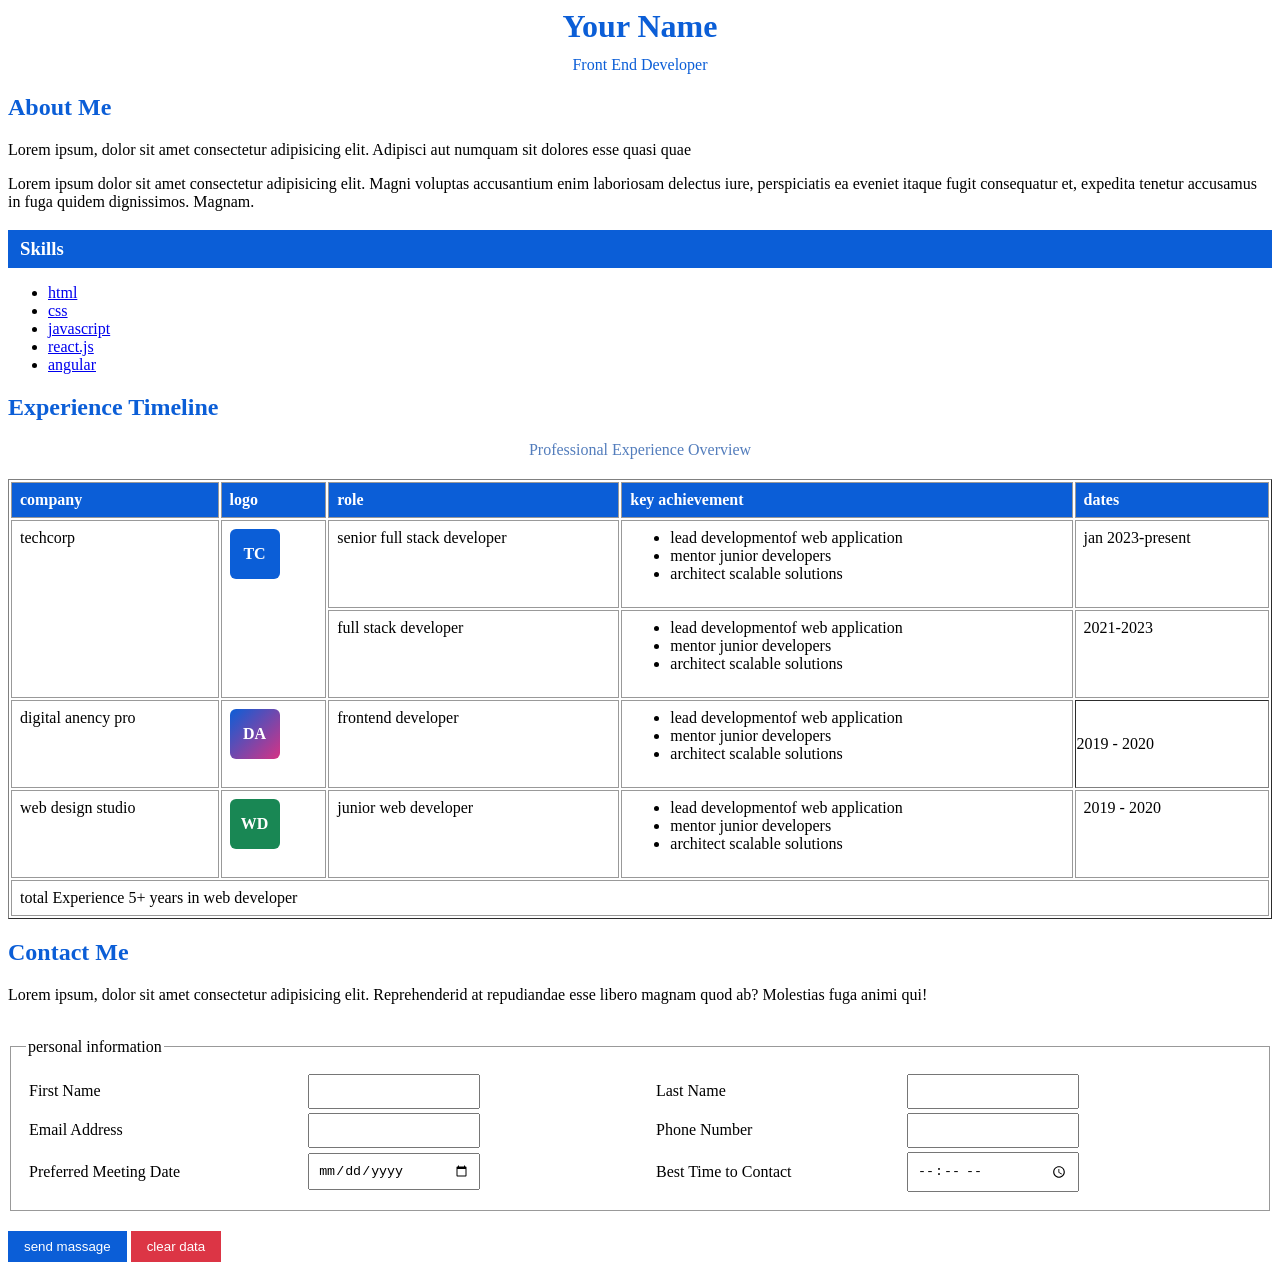
<file: index.html>
<html>

<head>
    <title>Task 1</title>
</head>

<body>
    <h1 style="color: #0b5ed7; text-align: center">Your Name</h1>
    <div style="
        text-align: center;
        color: #0b5ed7;
        margin-top: -10px;
        margin-bottom: 20px;
      ">
        Front End Developer
    </div>

    <h2 style="color: #0b5ed7">About Me</h2>
    <p>
        Lorem ipsum, dolor sit amet consectetur adipisicing elit. Adipisci aut
        numquam sit dolores esse quasi quae
    </p>
    <p>
        Lorem ipsum dolor sit amet consectetur adipisicing elit. Magni voluptas
        accusantium enim laboriosam delectus iure, perspiciatis ea eveniet itaque
        fugit consequatur et, expedita tenetur accusamus in fuga quidem
        dignissimos. Magnam.
    </p>

    <h3 style="
        background-color: #0b5ed7;
        color: white;
        padding: 8px 12px;
        font-weight: bold;
        margin-bottom: 10px;
      ">
        Skills
    </h3>
    <ul>
        <li><a href="https://www.google.com/search?q=html" target="_blank">html</a></li>
        <li><a href="https://www.google.com/search?q=css" target="_blank">css</a></li>
        <li><a href="https://www.google.com/search?q=javascript" target="_blank">javascript</a></li>
        <li><a href="https://www.google.com/search?q=react.js" target="_blank">react.js</a></li>
        <li><a href="https://www.google.com/search?q=angular" target="_blank">angular</a></li>
    </ul>

    <h2 style="color: #0b5ed7">Experience Timeline</h2>
    <div style="text-align: center; color: #537dbc; margin-bottom: 20px">
        Professional Experience Overview
    </div>

    <table border="1" style="width: 100%;">
        <tr>
            <th style="
            background-color: #0b5ed7;
            color: white;
            text-align: center;
            border: 1px solid #999;
            padding: 8px;
            text-align: left;
            vertical-align: top;
          ">
                company
            </th>
            <th style="
            background-color: #0b5ed7;
            color: white;
            text-align: center;
            border: 1px solid #999;
            padding: 8px;
            text-align: left;
            vertical-align: top;
          ">
                logo
            </th>
            <th style="
            background-color: #0b5ed7;
            color: white;
            text-align: center;
            border: 1px solid #999;
            padding: 8px;
            text-align: left;
            vertical-align: top;
          ">
                role
            </th>
            <th style="
            background-color: #0b5ed7;
            color: white;
            text-align: center;
            border: 1px solid #999;
            padding: 8px;
            text-align: left;
            vertical-align: top;
          ">
                key achievement
            </th>
            <th style="
            background-color: #0b5ed7;
            color: white;
            text-align: center;
            border: 1px solid #999;
            padding: 8px;
            text-align: left;
            vertical-align: top;
          ">
                dates
            </th>
        </tr>
        <tr>
            <td rowspan="2" style="
            border: 1px solid #999;
            padding: 8px;
            text-align: left;
            vertical-align: top;
          ">
                techcorp
            </td>
            <td align="center" rowspan="2" style="
            border: 1px solid #999;
            padding: 8px;
            text-align: left;
            vertical-align: top;
          ">
                <div style="
              background-color: #0b5ed7;
              color: white;
              width: 50px;
              height: 50px;
              display: flex;
              align-items: center;
              justify-content: center;
              font-weight: bold;
              border-radius: 6px;
            ">
                    TC
                </div>
            </td>
            <td style="
            border: 1px solid #999;
            padding: 8px;
            text-align: left;
            vertical-align: top;
          ">
                senior full stack developer
            </td>
            <td style="
            border: 1px solid #999;
            padding: 8px;
            text-align: left;
            vertical-align: top;
          ">
                <ul>
                    <li>lead developmentof web application</li>
                    <li>mentor junior developers</li>
                    <li>architect scalable solutions</li>
                </ul>
            </td>
            <td style="
            border: 1px solid #999;
            padding: 8px;
            text-align: left;
            vertical-align: top;
          ">
                jan 2023-present
            </td>
        </tr>
        <tr>
            <td style="
            border: 1px solid #999;
            padding: 8px;
            text-align: left;
            vertical-align: top;
          ">
                full stack developer
            </td>
            <td style="
            border: 1px solid #999;
            padding: 8px;
            text-align: left;
            vertical-align: top;
          ">
                <ul>
                    <li>lead developmentof web application</li>
                    <li>mentor junior developers</li>
                    <li>architect scalable solutions</li>
                </ul>
            </td>
            <td style="
            border: 1px solid #999;
            padding: 8px;
            text-align: left;
            vertical-align: top;
          ">
                2021-2023
            </td>
        </tr>
        <tr>
            <td style="
            border: 1px solid #999;
            padding: 8px;
            text-align: left;
            vertical-align: top;
          ">
                digital anency pro
            </td>
            <td align="center" style="
            border: 1px solid #999;
            padding: 8px;
            text-align: left;
            vertical-align: top;
          ">
                <div style="
              background: linear-gradient(135deg, #0b5ed7, #d63384);
              color: white;
              width: 50px;
              height: 50px;
              display: flex;
              align-items: center;
              justify-content: center;
              font-weight: bold;
              border-radius: 6px;
            ">
                    DA
                </div>
            </td>
            <td style="
            border: 1px solid #999;
            padding: 8px;
            text-align: left;
            vertical-align: top;
          ">
                frontend developer
            </td>
            <td style="
            border: 1px solid #999;
            padding: 8px;
            text-align: left;
            vertical-align: top;
          ">
                <ul>
                    <li>lead developmentof web application</li>
                    <li>mentor junior developers</li>
                    <li>architect scalable solutions</li>
                </ul>
            </td>
            <td>2019 - 2020</td>
        </tr>
        <tr>
            <td style="
            border: 1px solid #999;
            padding: 8px;
            text-align: left;
            vertical-align: top;
          ">
                web design studio
            </td>
            <td align="center" style="
            border: 1px solid #999;
            padding: 8px;
            text-align: left;
            vertical-align: top;
          ">
                <div style="
              background-color: #198754;
              color: white;
              width: 50px;
              height: 50px;
              display: flex;
              align-items: center;
              justify-content: center;
              font-weight: bold;
              border-radius: 6px;
            ">
                    WD
                </div>
            </td>
            <td style="
            border: 1px solid #999;
            padding: 8px;
            text-align: left;
            vertical-align: top;
          ">
                junior web developer
            </td>
            <td style="
            border: 1px solid #999;
            padding: 8px;
            text-align: left;
            vertical-align: top;
          ">
                <ul>
                    <li>lead developmentof web application</li>
                    <li>mentor junior developers</li>
                    <li>architect scalable solutions</li>
                </ul>
            </td>
            <td style="
            border: 1px solid #999;
            padding: 8px;
            text-align: left;
            vertical-align: top;
          ">
                2019 - 2020
            </td>
        </tr>
        <tr>
            <td colspan="5" style="
            border: 1px solid #999;
            padding: 8px;
            text-align: left;
            vertical-align: top;
          ">
                total Experience 5+ years in web developer
            </td>
        </tr>
    </table>

    <h2 style="color: #0b5ed7;">Contact Me</h2>
    <p>
        Lorem ipsum, dolor sit amet consectetur adipisicing elit. Reprehenderid at
        repudiandae esse libero magnam quod ab? Molestias fuga animi qui!
    </p>
    <br />

    <form>
        <fieldset style="margin-bottom:20px; padding: 15px; border: 1px solid #999;">
            <legend>personal information</legend>
            <table style="width: 100%;">
                <tr>
                    <td>First Name</td>
                    <td><input type="text" style="width: 50%; padding: 8px;" required /></td>
                    <td>Last Name</td>
                    <td><input type="text" style="width: 50%; padding: 8px;" required /></td>
                </tr>

                <tr>
                    <td>Email Address</td>
                    <td><input type="email" style="width: 50%; padding: 8px;" required /></td>
                    <td>Phone Number</td>
                    <td><input type="tel" style="width: 50%; padding: 8px;" required /></td>
                </tr>

                <tr>
                    <td>Preferred Meeting Date</td>
                    <td><input type="date" style="width: 50%; padding: 8px;" required /></td>
                    <td>Best Time to Contact</td>
                    <td><input type="time" style="width: 50%; padding: 8px;" required /></td>
                </tr>
            </table>

        </fieldset>

        <button type="submit" style=" background-color: #0b5ed7;
            color: white;
            border: none;
            padding: 8px 16px;
            cursor: pointer;">send massage</button>
        <button type="reset" style=" background-color: #dc3545;
            color: white;
            border: none;
            padding: 8px 16px;
            cursor: pointer;">clear data</button>
    </form>


</body>

</html>
</file>
